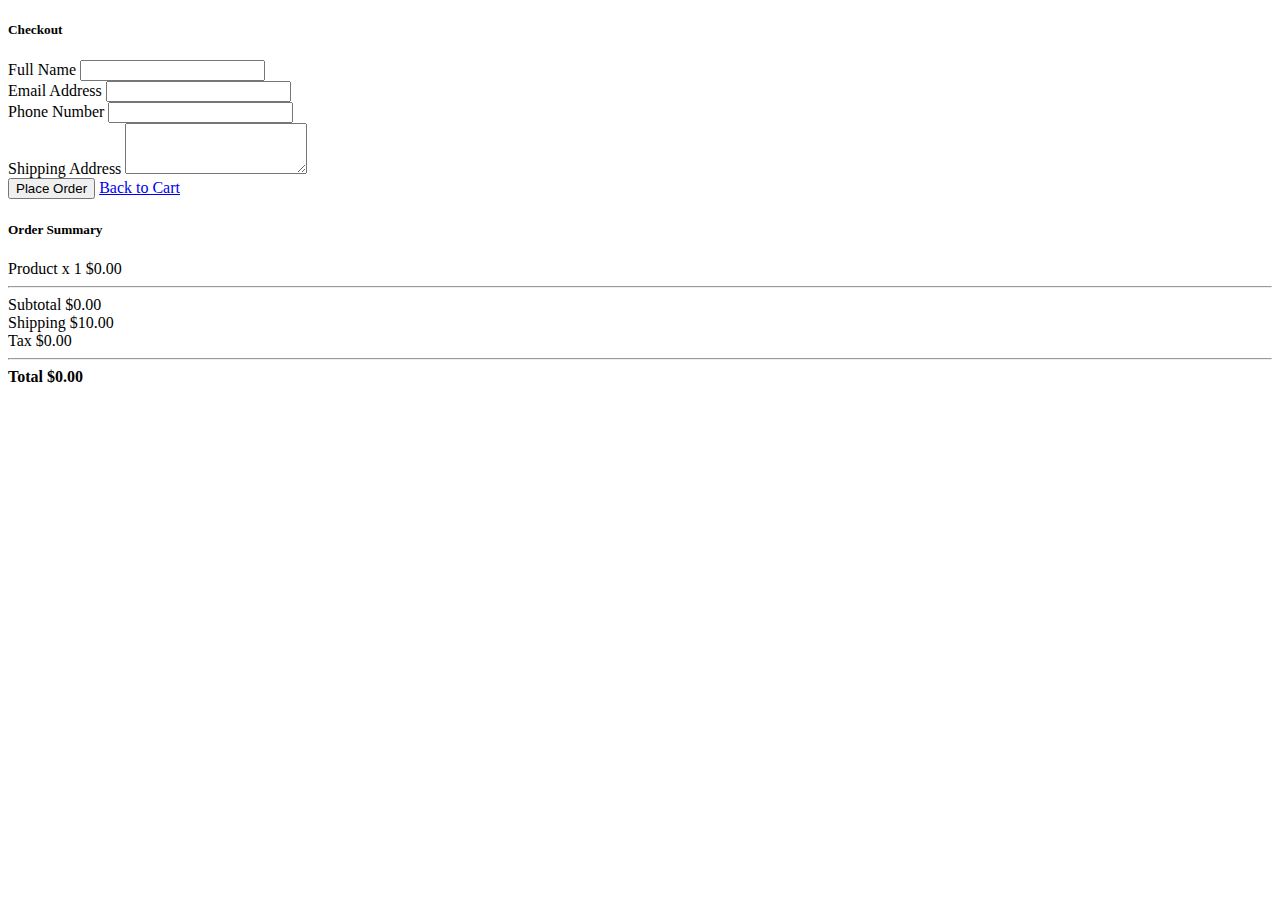
<file: src/main/resources/templates/checkout.html>
<!DOCTYPE html>
<html xmlns:th="http://www.thymeleaf.org">
<head th:replace="fragments/header :: head"></head>
<body>
<!-- Navbar -->
<nav th:replace="fragments/header :: navbar"></nav>

<!-- Main Content -->
<div class="container mt-4">
    <div class="row">
        <div class="col-lg-8">
            <div class="card mb-4">
                <div class="card-header">
                    <h5 class="mb-0">Checkout</h5>
                </div>
                <div class="card-body">
                    <form th:action="@{/orders/create}" method="post" th:object="${order}">
                        <div class="mb-3">
                            <label for="customerName" class="form-label">Full Name</label>
                            <input type="text" class="form-control" id="customerName" th:field="*{customerName}" required>
                        </div>

                        <div class="mb-3">
                            <label for="customerEmail" class="form-label">Email Address</label>
                            <input type="email" class="form-control" id="customerEmail" th:field="*{customerEmail}" required>
                        </div>

                        <div class="mb-3">
                            <label for="customerPhone" class="form-label">Phone Number</label>
                            <input type="tel" class="form-control" id="customerPhone" th:field="*{customerPhone}" required>
                        </div>

                        <div class="mb-3">
                            <label for="shippingAddress" class="form-label">Shipping Address</label>
                            <textarea class="form-control" id="shippingAddress" th:field="*{shippingAddress}" rows="3" required></textarea>
                        </div>

                        <button type="submit" class="btn btn-primary">Place Order</button>
                        <a href="/cart" class="btn btn-outline-secondary">Back to Cart</a>
                    </form>
                </div>
            </div>
        </div>

        <div class="col-lg-4">
            <div class="card">
                <div class="card-header">
                    <h5 class="mb-0">Order Summary</h5>
                </div>
                <div class="card-body">
                    <div th:each="item : ${cartItems}" class="d-flex justify-content-between mb-2">
                        <span th:text="${item.product.name + ' x ' + item.quantity}">Product x 1</span>
                        <span th:text="${'$' + item.subtotal}">$0.00</span>
                    </div>

                    <hr>

                    <div class="d-flex justify-content-between mb-2">
                        <span>Subtotal</span>
                        <span th:text="${'$' + subtotal}">$0.00</span>
                    </div>
                    <div class="d-flex justify-content-between mb-2">
                        <span>Shipping</span>
                        <span>$10.00</span>
                    </div>
                    <div class="d-flex justify-content-between mb-2">
                        <span>Tax</span>
                        <span th:text="${'$' + (subtotal * 0.1)}">$0.00</span>
                    </div>
                    <hr>
                    <div class="d-flex justify-content-between mb-3">
                        <strong>Total</strong>
                        <strong th:text="${'$' + (subtotal + 10 + (subtotal * 0.1))}">$0.00</strong>
                    </div>
                </div>
            </div>
        </div>
    </div>
</div>

<!-- Footer -->
<footer th:replace="fragments/footer :: footer"></footer>
</body>
</html>
</file>
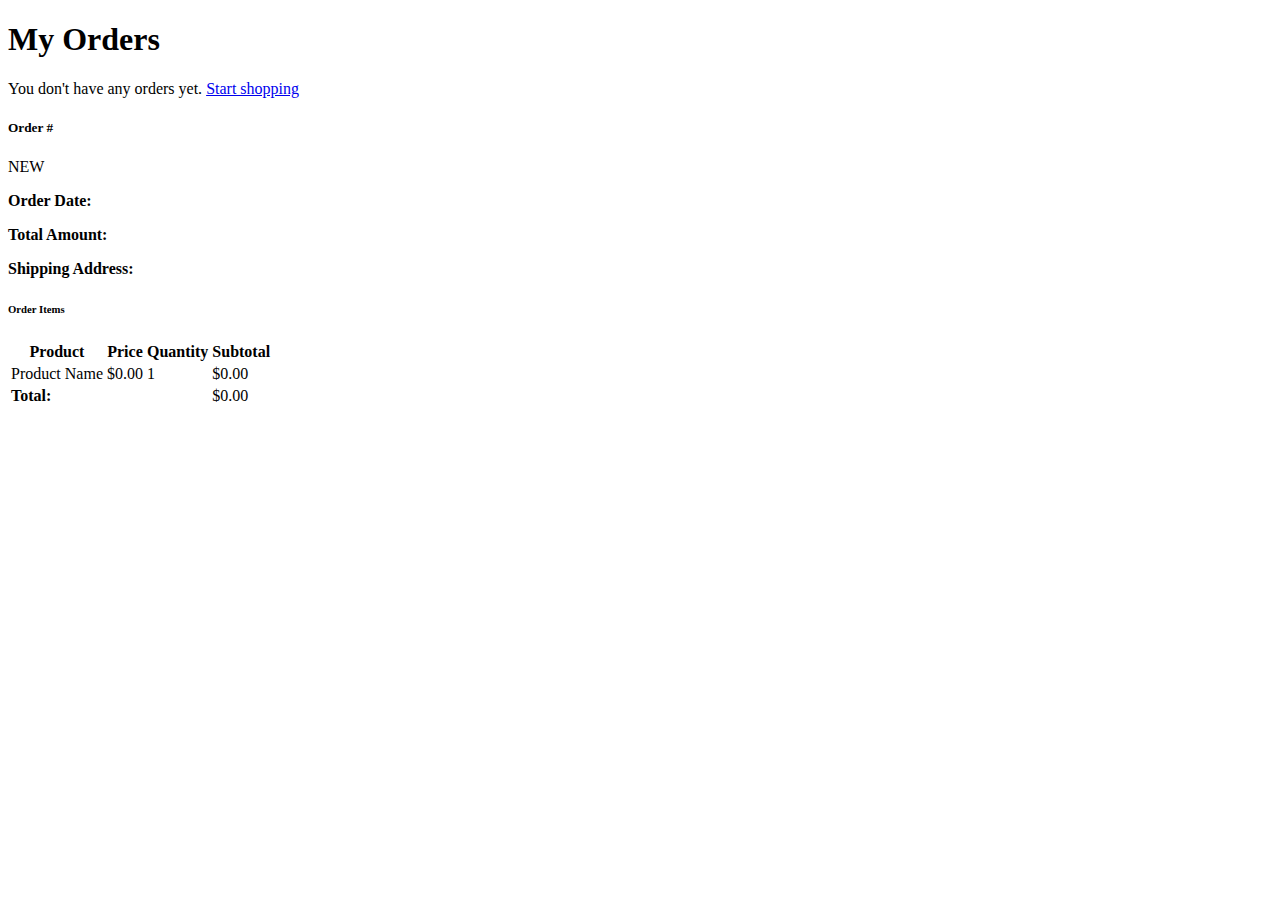
<file: src/main/resources/templates/my-orders.html>
<!DOCTYPE html>
<html xmlns:th="http://www.thymeleaf.org">
<head th:replace="fragments/header :: head"></head>
<body>
<!-- Navbar -->
<nav th:replace="fragments/header :: navbar"></nav>

<!-- Main Content -->
<div class="container mt-4">
  <h1 class="mb-4">My Orders</h1>

  <div th:if="${orders.isEmpty()}" class="alert alert-info">
    <p>You don't have any orders yet. <a href="/static" class="alert-link">Start shopping</a></p>
  </div>

  <div th:unless="${orders.isEmpty()}" class="card mb-4" th:each="order : ${orders}">
    <div class="card-header d-flex justify-content-between align-items-center">
      <h5 class="mb-0">Order #<span th:text="${order.id}"></span></h5>
      <span class="badge bg-primary" th:text="${order.status}">NEW</span>
    </div>
    <div class="card-body">
      <div class="row mb-3">
        <div class="col-md-6">
          <p><strong>Order Date:</strong> <span th:text="${#temporals.format(order.createdAt, 'dd-MM-yyyy HH:mm')}"></span></p>
          <p><strong>Total Amount:</strong> <span th:text="${'$' + order.totalAmount}"></span></p>
        </div>
        <div class="col-md-6">
          <p><strong>Shipping Address:</strong> <span th:text="${order.shippingAddress}"></span></p>
        </div>
      </div>

      <h6 class="mb-3">Order Items</h6>
      <div class="table-responsive">
        <table class="table table-bordered">
          <thead>
          <tr>
            <th>Product</th>
            <th>Price</th>
            <th>Quantity</th>
            <th>Subtotal</th>
          </tr>
          </thead>
          <tbody>
          <tr th:each="item : ${order.items}">
            <td th:text="${item.product.name}">Product Name</td>
            <td th:text="${'$' + item.price}">$0.00</td>
            <td th:text="${item.quantity}">1</td>
            <td th:text="${'$' + item.subtotal}">$0.00</td>
          </tr>
          </tbody>
          <tfoot>
          <tr>
            <td colspan="3" class="text-end"><strong>Total:</strong></td>
            <td th:text="${'$' + order.totalAmount}">$0.00</td>
          </tr>
          </tfoot>
        </table>
      </div>
    </div>
  </div>
</div>

<!-- Footer -->
<footer th:replace="fragments/footer :: footer"></footer>
</body>
</html>
</file>
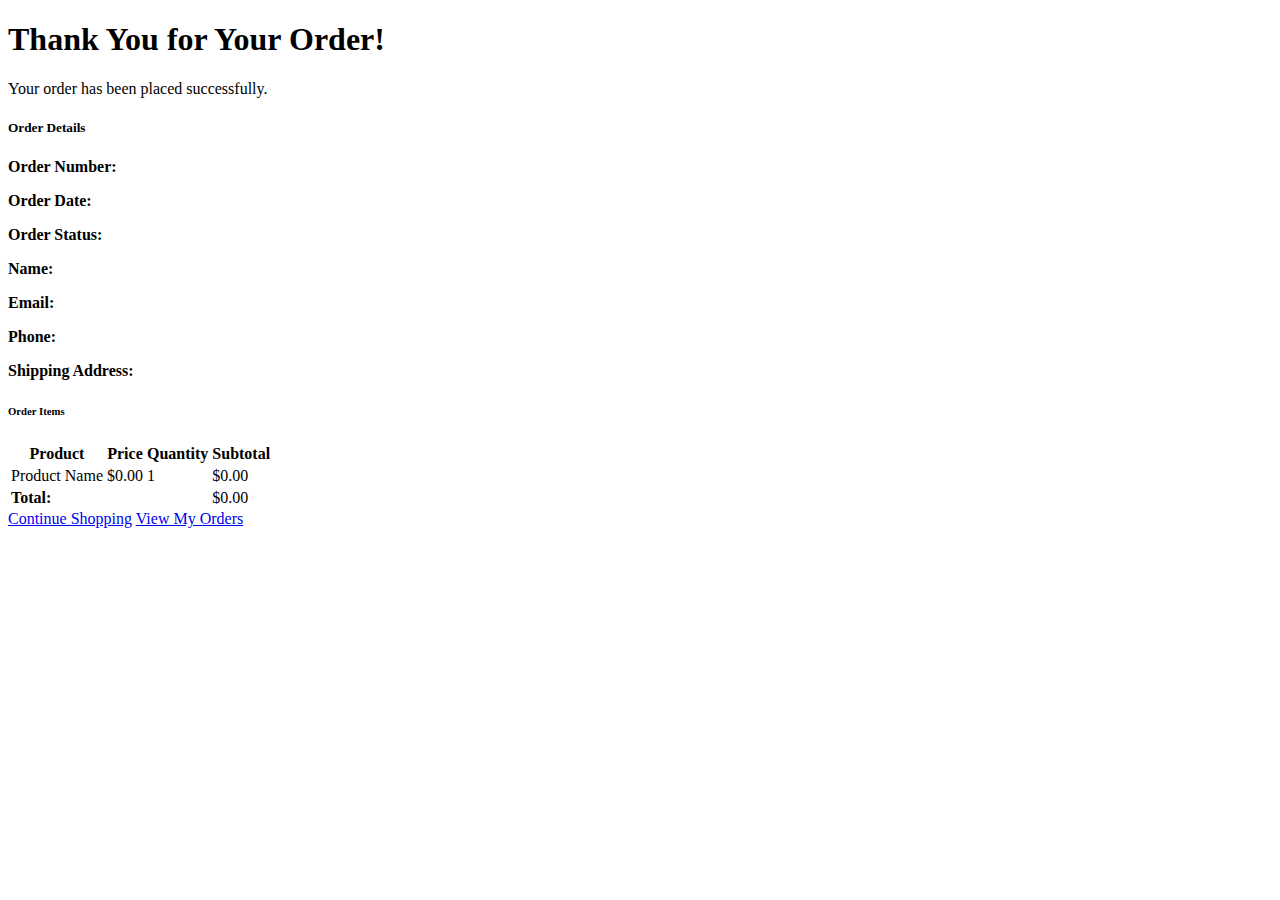
<file: src/main/resources/templates/order-confirmation.html>
<!DOCTYPE html>
<html xmlns:th="http://www.thymeleaf.org">
<head th:replace="fragments/header :: head"></head>
<body>
<!-- Navbar -->
<nav th:replace="fragments/header :: navbar"></nav>

<!-- Main Content -->
<div class="container mt-4">
  <div class="text-center mb-5">
    <i class="bi bi-check-circle-fill text-success" style="font-size: 5rem;"></i>
    <h1 class="mt-3">Thank You for Your Order!</h1>
    <p class="lead">Your order has been placed successfully.</p>
  </div>

  <div class="card mb-4">
    <div class="card-header">
      <h5 class="mb-0">Order Details</h5>
    </div>
    <div class="card-body">
      <div class="row mb-3">
        <div class="col-md-6">
          <p><strong>Order Number:</strong> <span th:text="${'#' + order.id}"></span></p>
          <p><strong>Order Date:</strong> <span th:text="${#temporals.format(order.createdAt, 'dd-MM-yyyy HH:mm')}"></span></p>
          <p><strong>Order Status:</strong> <span class="badge bg-primary" th:text="${order.status}"></span></p>
        </div>
        <div class="col-md-6">
          <p><strong>Name:</strong> <span th:text="${order.customerName}"></span></p>
          <p><strong>Email:</strong> <span th:text="${order.customerEmail}"></span></p>
          <p><strong>Phone:</strong> <span th:text="${order.customerPhone}"></span></p>
          <p><strong>Shipping Address:</strong> <span th:text="${order.shippingAddress}"></span></p>
        </div>
      </div>

      <h6 class="mb-3">Order Items</h6>
      <div class="table-responsive">
        <table class="table table-bordered">
          <thead>
          <tr>
            <th>Product</th>
            <th>Price</th>
            <th>Quantity</th>
            <th>Subtotal</th>
          </tr>
          </thead>
          <tbody>
          <tr th:each="item : ${order.items}">
            <td th:text="${item.product.name}">Product Name</td>
            <td th:text="${'$' + item.price}">$0.00</td>
            <td th:text="${item.quantity}">1</td>
            <td th:text="${'$' + item.subtotal}">$0.00</td>
          </tr>
          </tbody>
          <tfoot>
          <tr>
            <td colspan="3" class="text-end"><strong>Total:</strong></td>
            <td th:text="${'$' + order.totalAmount}">$0.00</td>
          </tr>
          </tfoot>
        </table>
      </div>
    </div>
  </div>

  <div class="text-center">
    <a href="/" class="btn btn-primary">Continue Shopping</a>
    <a href="/orders/my-orders" class="btn btn-outline-secondary">View My Orders</a>
  </div>
</div>

<!-- Footer -->
<footer th:replace="fragments/footer :: footer"></footer>
</body>
</html>
</file>
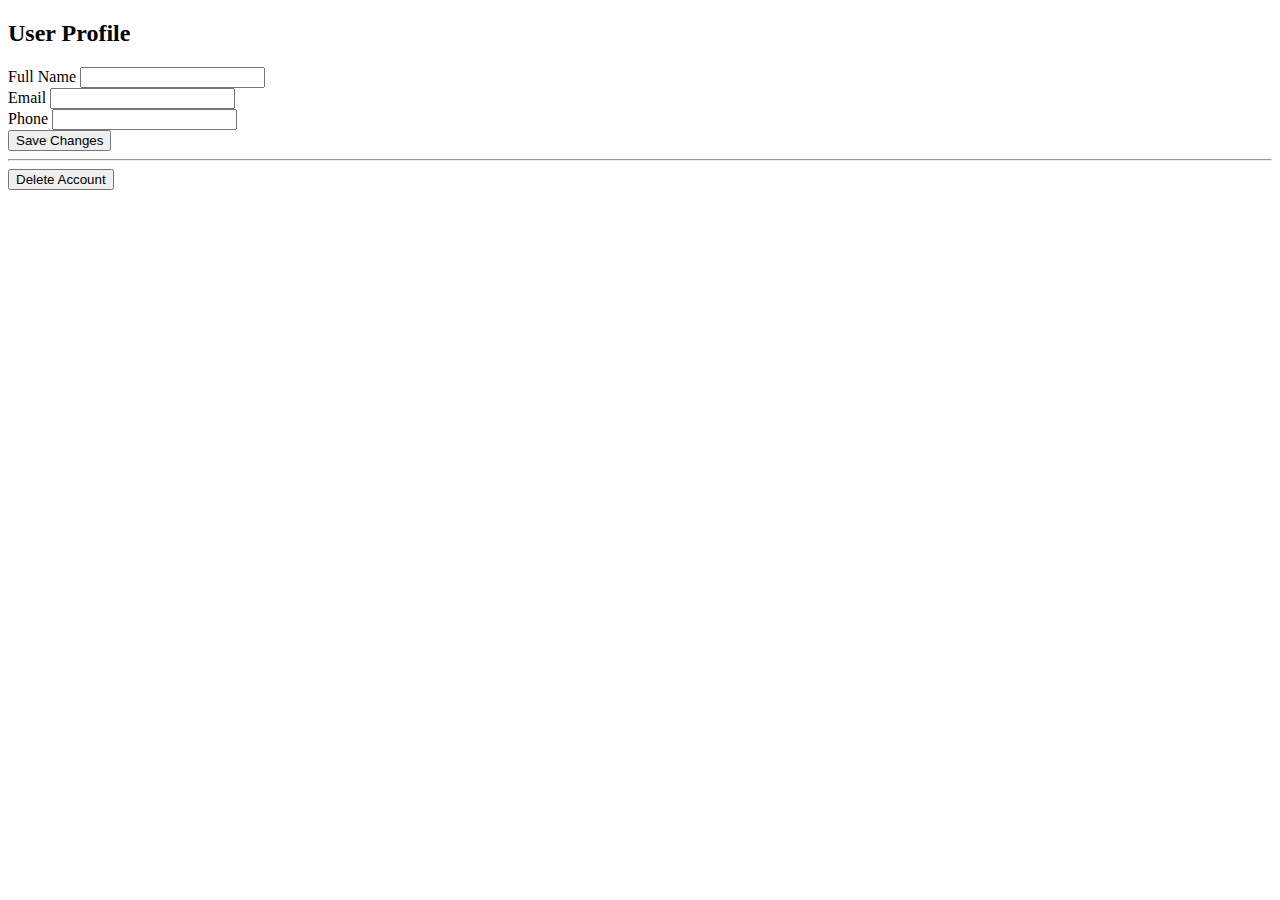
<file: src/main/resources/templates/profile.html>
<!DOCTYPE html>
<html xmlns:th="http://www.thymeleaf.org">
<head th:replace="fragments/header :: head"></head>

<body>
<!-- Navbar -->
<nav th:replace="fragments/header :: navbar"></nav>

<!-- Profile Section -->
<div class="container">
    <h2>User Profile</h2>
    <form th:action="@{/profile/update}" method="post" enctype="multipart/form-data">
        <div class="mb-3">
            <label for="fullName" class="form-label">Full Name</label>
            <input type="text" class="form-control" id="fullName" name="fullName" th:value="${user.fullName}">
        </div>
        <div class="mb-3">
            <label for="email" class="form-label">Email</label>
            <input type="email" class="form-control" id="email" name="email" th:value="${user.email}" readonly>
        </div>
        <div class="mb-3">
            <label for="phone" class="form-label">Phone</label>
            <input type="text" class="form-control" id="phone" name="phone" th:value="${user.phone}">
        </div>
        <!--<div class="mb-3">
            <label for="photo" class="form-label">Profile Photo</label>
            <input type="file" class="form-control" id="photo" name="photo">
        </div>-->
        <button type="submit" class="btn btn-primary">Save Changes</button>
    </form>

    <hr>

    <form th:action="@{/profile/delete}" method="post">
        <button type="submit" class="btn btn-danger">Delete Account</button>
    </form>
</div>

<!-- Footer -->
<footer th:replace="fragments/footer :: footer"></footer>
</body>
</html>
</file>
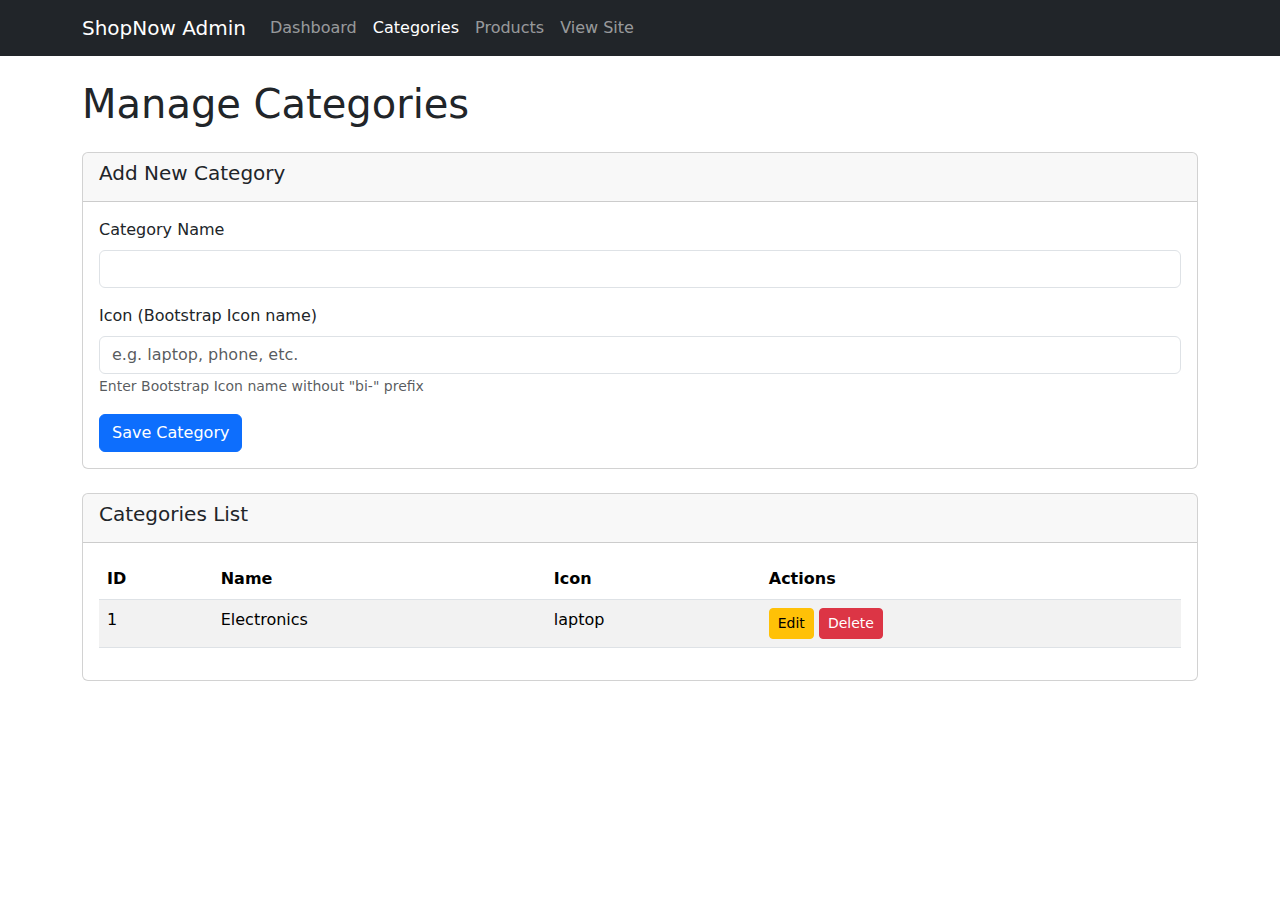
<file: src/main/resources/templates/admin/categories.html>
<!DOCTYPE html>
<html xmlns:th="http://www.thymeleaf.org">
<head>
  <meta charset="UTF-8">
  <meta name="viewport" content="width=device-width, initial-scale=1.0">
  <title>Manage Categories - ShopNow Admin</title>
  <link href="https://cdn.jsdelivr.net/npm/bootstrap@5.3.2/dist/css/bootstrap.min.css" rel="stylesheet">
  <link rel="stylesheet" href="https://cdn.jsdelivr.net/npm/bootstrap-icons@1.11.1/font/bootstrap-icons.css">
</head>
<body>
<nav class="navbar navbar-expand-lg navbar-dark bg-dark">
  <div class="container">
    <a class="navbar-brand" href="/admin">ShopNow Admin</a>
    <button class="navbar-toggler" type="button" data-bs-toggle="collapse" data-bs-target="#navbarNav">
      <span class="navbar-toggler-icon"></span>
    </button>
    <div class="collapse navbar-collapse" id="navbarNav">
      <ul class="navbar-nav">
        <li class="nav-item">
          <a class="nav-link" href="/admin">Dashboard</a>
        </li>
        <li class="nav-item">
          <a class="nav-link active" href="/admin/categories">Categories</a>
        </li>
        <li class="nav-item">
          <a class="nav-link" href="/admin/products">Products</a>
        </li>
        <li class="nav-item">
          <a class="nav-link" href="/" target="_blank">View Site</a>
        </li>
      </ul>
    </div>
  </div>
</nav>

<div class="container mt-4">
  <h1>Manage Categories</h1>

  <div class="card mt-4">
    <div class="card-header">
      <h5>Add New Category</h5>
    </div>
    <div class="card-body">
      <form th:action="@{/admin/categories}" method="post" th:object="${category}">
        <div class="mb-3">
          <label for="name" class="form-label">Category Name</label>
          <input type="text" class="form-control" id="name" th:field="*{name}" required>
        </div>
        <div class="mb-3">
          <label for="icon" class="form-label">Icon (Bootstrap Icon name)</label>
          <input type="text" class="form-control" id="icon" th:field="*{icon}" placeholder="e.g. laptop, phone, etc.">
          <small class="text-muted">Enter Bootstrap Icon name without "bi-" prefix</small>
        </div>
        <button type="submit" class="btn btn-primary">Save Category</button>
      </form>
    </div>
  </div>

  <div class="card mt-4">
    <div class="card-header">
      <h5>Categories List</h5>
    </div>
    <div class="card-body">
      <table class="table table-striped">
        <thead>
        <tr>
          <th>ID</th>
          <th>Name</th>
          <th>Icon</th>
          <th>Actions</th>
        </tr>
        </thead>
        <tbody>
        <tr th:each="cat : ${categories}">
          <td th:text="${cat.id}">1</td>
          <td th:text="${cat.name}">Electronics</td>
          <td>
            <i th:if="${cat.icon}" th:class="'bi bi-' + ${cat.icon}"></i>
            <span th:text="${cat.icon}">laptop</span>
          </td>
          <td>
            <a th:href="@{/admin/categories/edit/{id}(id=${cat.id})}" class="btn btn-sm btn-warning">Edit</a>
            <a th:href="@{/admin/categories/delete/{id}(id=${cat.id})}" class="btn btn-sm btn-danger"
               onclick="return confirm('Are you sure you want to delete this category?')">Delete</a>
          </td>
        </tr>
        </tbody>
      </table>
    </div>
  </div>
</div>

<script src="https://cdn.jsdelivr.net/npm/bootstrap@5.3.2/dist/js/bootstrap.bundle.min.js"></script>
</body>
</html>
</file>
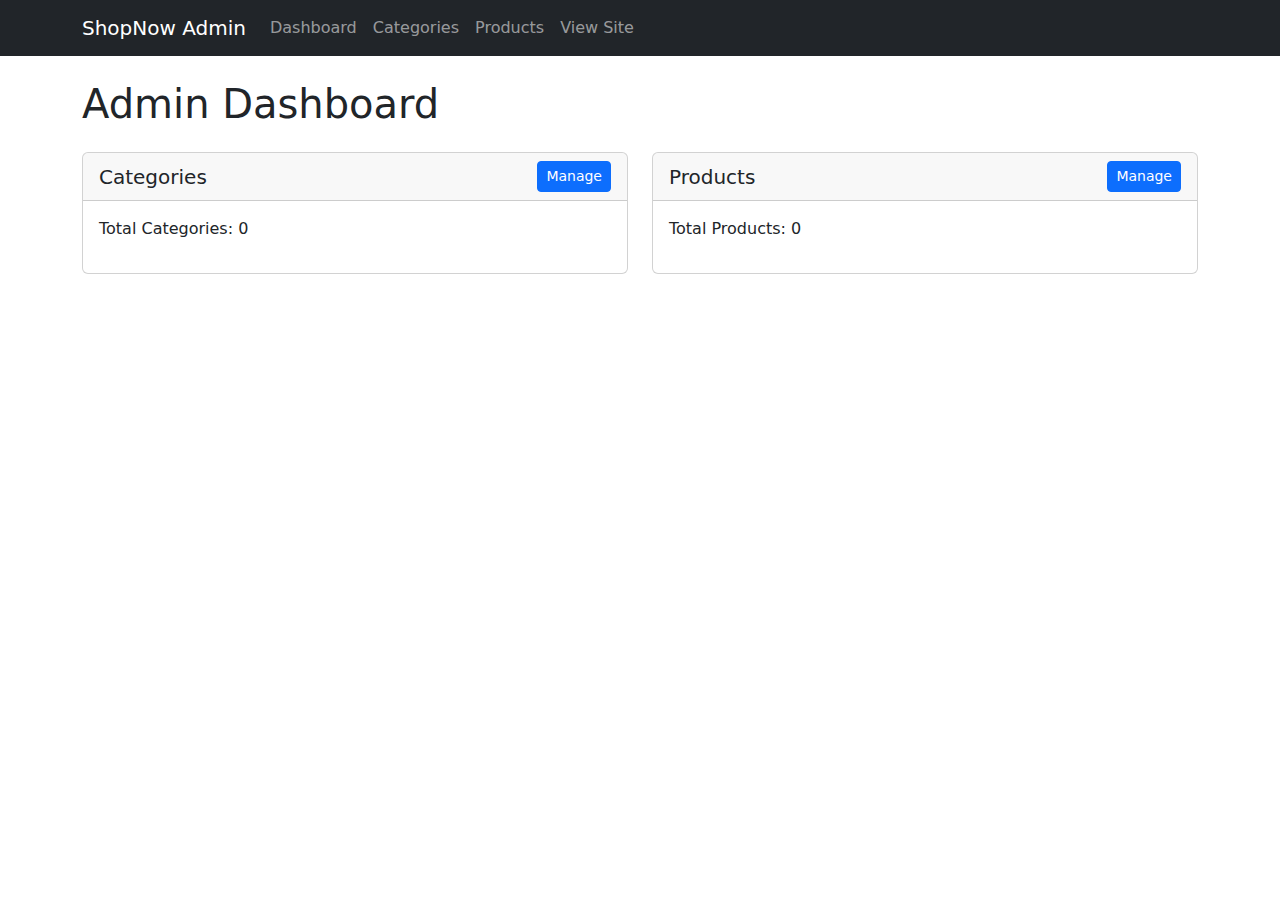
<file: src/main/resources/templates/admin/dashboard.html>
<!DOCTYPE html>
<html xmlns:th="http://www.thymeleaf.org">
<head>
  <meta charset="UTF-8">
  <meta name="viewport" content="width=device-width, initial-scale=1.0">
  <title>Admin Dashboard - ShopNow</title>
  <link href="https://cdn.jsdelivr.net/npm/bootstrap@5.3.2/dist/css/bootstrap.min.css" rel="stylesheet">
  <link rel="stylesheet" href="https://cdn.jsdelivr.net/npm/bootstrap-icons@1.11.1/font/bootstrap-icons.css">
</head>
<body>
<nav class="navbar navbar-expand-lg navbar-dark bg-dark">
  <div class="container">
    <a class="navbar-brand" href="/admin">ShopNow Admin</a>
    <button class="navbar-toggler" type="button" data-bs-toggle="collapse" data-bs-target="#navbarNav">
      <span class="navbar-toggler-icon"></span>
    </button>
    <div class="collapse navbar-collapse" id="navbarNav">
      <ul class="navbar-nav">
        <li class="nav-item">
          <a class="nav-link" href="/admin">Dashboard</a>
        </li>
        <li class="nav-item">
          <a class="nav-link" href="/admin/categories">Categories</a>
        </li>
        <li class="nav-item">
          <a class="nav-link" href="/admin/products">Products</a>
        </li>
        <li class="nav-item">
          <a class="nav-link" href="/" target="_blank">View Site</a>
        </li>
      </ul>
    </div>
  </div>
</nav>

<div class="container mt-4">
  <h1>Admin Dashboard</h1>

  <div class="row mt-4">
    <div class="col-md-6">
      <div class="card">
        <div class="card-header d-flex justify-content-between align-items-center">
          <h5 class="mb-0">Categories</h5>
          <a href="/admin/categories" class="btn btn-sm btn-primary">Manage</a>
        </div>
        <div class="card-body">
          <p>Total Categories: <span th:text="${categories.size()}">0</span></p>
        </div>
      </div>
    </div>

    <div class="col-md-6">
      <div class="card">
        <div class="card-header d-flex justify-content-between align-items-center">
          <h5 class="mb-0">Products</h5>
          <a href="/admin/products" class="btn btn-sm btn-primary">Manage</a>
        </div>
        <div class="card-body">
          <p>Total Products: <span th:text="${products.size()}">0</span></p>
        </div>
      </div>
    </div>
  </div>
</div>

<script src="https://cdn.jsdelivr.net/npm/bootstrap@5.3.2/dist/js/bootstrap.bundle.min.js"></script>
</body>
</html>
</file>
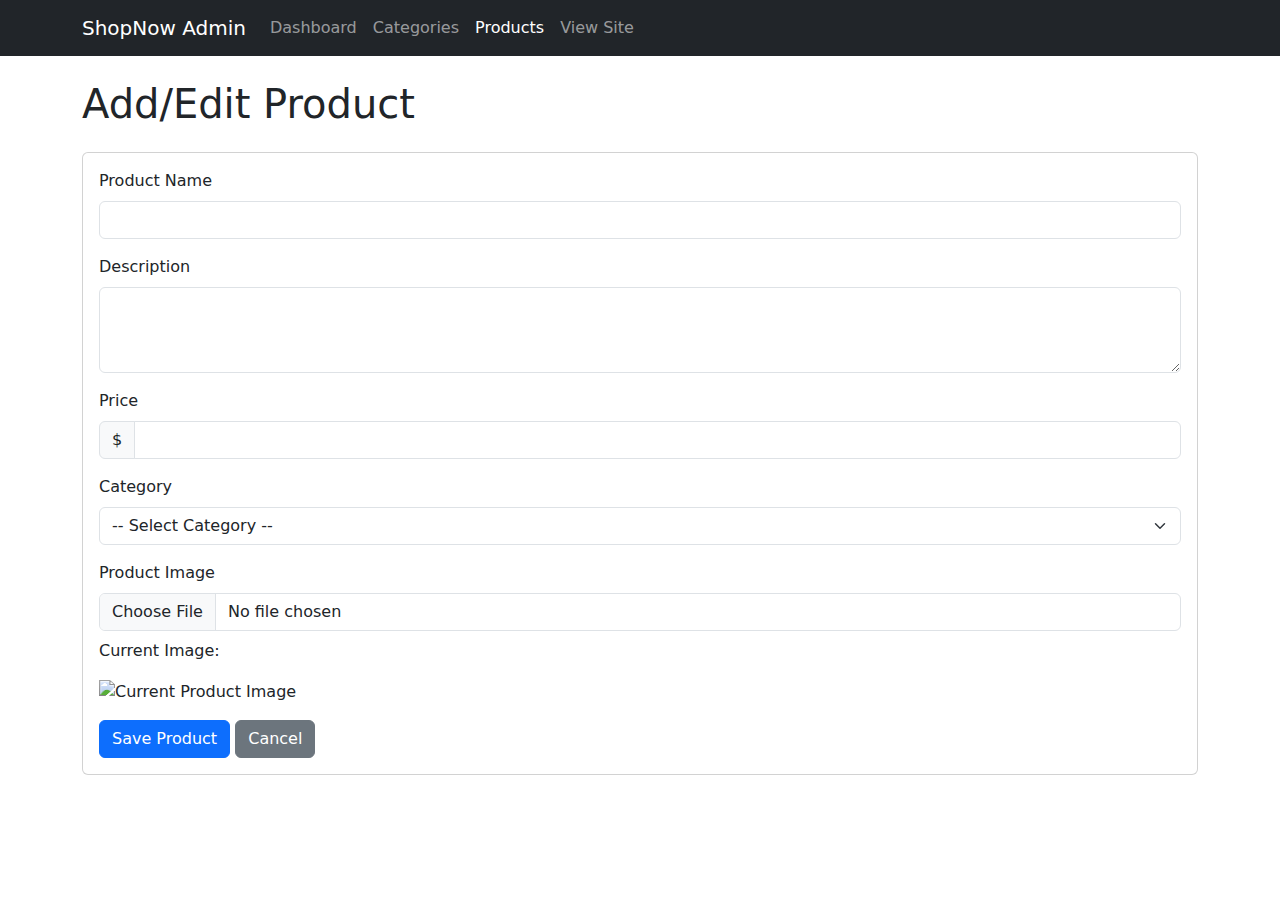
<file: src/main/resources/templates/admin/product-form.html>
<!DOCTYPE html>
<html xmlns:th="http://www.thymeleaf.org">
<head>
  <meta charset="UTF-8">
  <meta name="viewport" content="width=device-width, initial-scale=1.0">
  <title>Add/Edit Product - ShopNow Admin</title>
  <link href="https://cdn.jsdelivr.net/npm/bootstrap@5.3.2/dist/css/bootstrap.min.css" rel="stylesheet">
  <link rel="stylesheet" href="https://cdn.jsdelivr.net/npm/bootstrap-icons@1.11.1/font/bootstrap-icons.css">
</head>
<body>
<nav class="navbar navbar-expand-lg navbar-dark bg-dark">
  <div class="container">
    <a class="navbar-brand" href="/admin">ShopNow Admin</a>
    <button class="navbar-toggler" type="button" data-bs-toggle="collapse" data-bs-target="#navbarNav">
      <span class="navbar-toggler-icon"></span>
    </button>
    <div class="collapse navbar-collapse" id="navbarNav">
      <ul class="navbar-nav">
        <li class="nav-item">
          <a class="nav-link" href="/admin">Dashboard</a>
        </li>
        <li class="nav-item">
          <a class="nav-link" href="/admin/categories">Categories</a>
        </li>
        <li class="nav-item">
          <a class="nav-link active" href="/admin/products">Products</a>
        </li>
        <li class="nav-item">
          <a class="nav-link" href="/" target="_blank">View Site</a>
        </li>
      </ul>
    </div>
  </div>
</nav>

<div class="container mt-4">
  <h1 th:text="${product.id == null ? 'Add New Product' : 'Edit Product'}">Add/Edit Product</h1>

  <div class="card mt-4">
    <div class="card-body">
      <form th:action="@{/admin/products}" method="post" th:object="${product}" enctype="multipart/form-data">
        <input type="hidden" th:field="*{id}" />

        <div class="mb-3">
          <label for="name" class="form-label">Product Name</label>
          <input type="text" class="form-control" id="name" th:field="*{name}" required>
        </div>

        <div class="mb-3">
          <label for="description" class="form-label">Description</label>
          <textarea class="form-control" id="description" th:field="*{description}" rows="3"></textarea>
        </div>

        <div class="mb-3">
          <label for="price" class="form-label">Price</label>
          <div class="input-group">
            <span class="input-group-text">$</span>
            <input type="number" class="form-control" id="price" th:field="*{price}" step="0.01" required>
          </div>
        </div>

        <div class="mb-3">
          <label for="category" class="form-label">Category</label>
          <select class="form-select" id="category" th:field="*{category}">
            <option value="">-- Select Category --</option>
            <option th:each="cat : ${categories}"
                    th:value="${cat.id}"
                    th:text="${cat.name}">Category Name</option>
          </select>
        </div>

        <div class="mb-3">
          <label for="image" class="form-label">Product Image</label>
          <input type="file" class="form-control" id="image" name="image" accept="image/*">
          <div th:if="${product.id != null && product.attachment != null}" class="mt-2">
            <p>Current Image:</p>
            <img th:src="${product.attachment.getBase64ImageUrl()}" alt="Current Product Image" width="100">
          </div>
        </div>

        <button type="submit" class="btn btn-primary">Save Product</button>
        <a href="/admin/products" class="btn btn-secondary">Cancel</a>
      </form>
    </div>
  </div>
</div>

<script src="https://cdn.jsdelivr.net/npm/bootstrap@5.3.2/dist/js/bootstrap.bundle.min.js"></script>
</body>
</html>
</file>
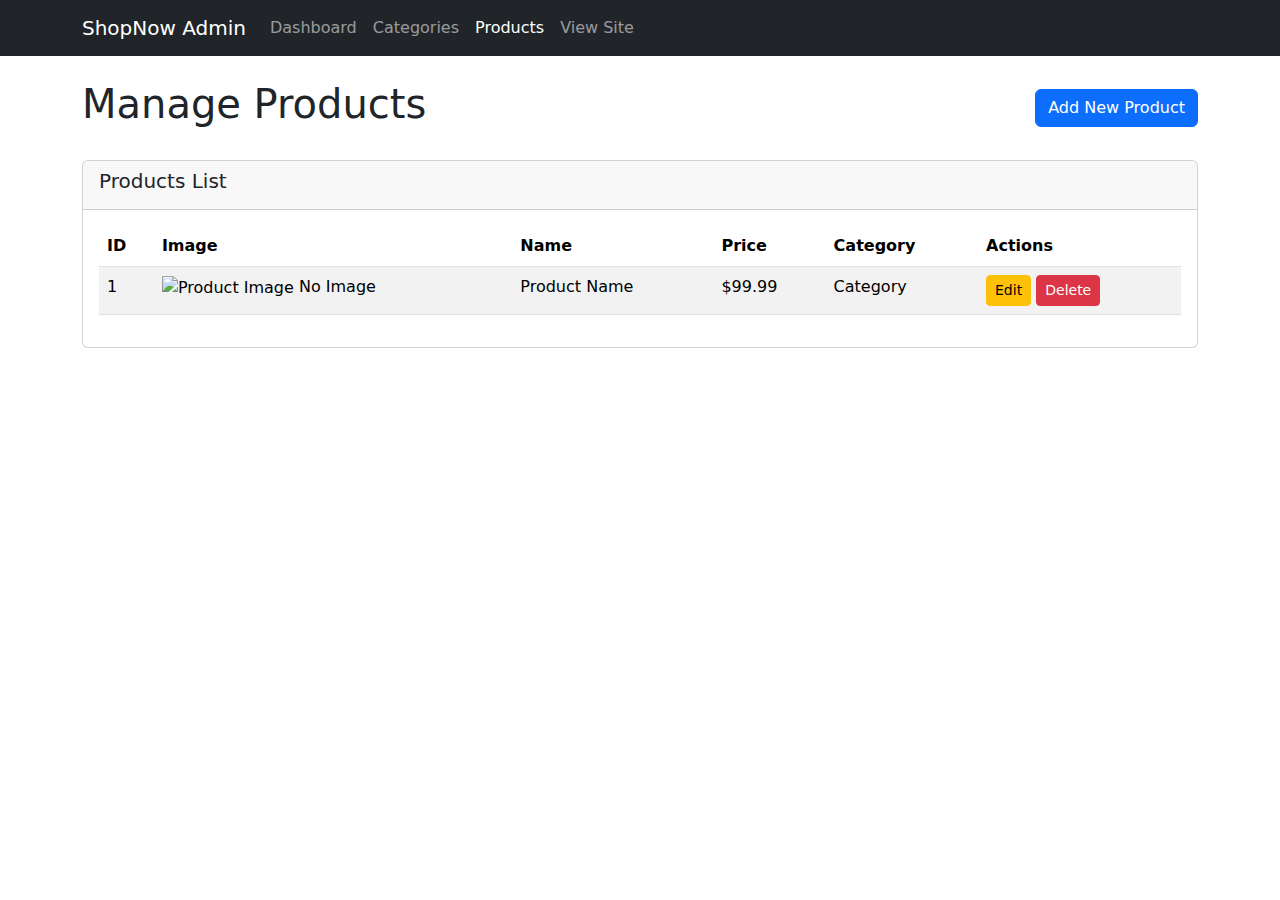
<file: src/main/resources/templates/admin/products.html>
<!DOCTYPE html>
<html xmlns:th="http://www.thymeleaf.org">
<head>
  <meta charset="UTF-8">
  <meta name="viewport" content="width=device-width, initial-scale=1.0">
  <title>Manage Products - ShopNow Admin</title>
  <link href="https://cdn.jsdelivr.net/npm/bootstrap@5.3.2/dist/css/bootstrap.min.css" rel="stylesheet">
  <link rel="stylesheet" href="https://cdn.jsdelivr.net/npm/bootstrap-icons@1.11.1/font/bootstrap-icons.css">
</head>
<body>
<nav class="navbar navbar-expand-lg navbar-dark bg-dark">
  <div class="container">
    <a class="navbar-brand" href="/admin">ShopNow Admin</a>
    <button class="navbar-toggler" type="button" data-bs-toggle="collapse" data-bs-target="#navbarNav">
      <span class="navbar-toggler-icon"></span>
    </button>
    <div class="collapse navbar-collapse" id="navbarNav">
      <ul class="navbar-nav">
        <li class="nav-item">
          <a class="nav-link" href="/admin">Dashboard</a>
        </li>
        <li class="nav-item">
          <a class="nav-link" href="/admin/categories">Categories</a>
        </li>
        <li class="nav-item">
          <a class="nav-link active" href="/admin/products">Products</a>
        </li>
        <li class="nav-item">
          <a class="nav-link" href="/" target="_blank">View Site</a>
        </li>
      </ul>
    </div>
  </div>
</nav>

<div class="container mt-4">
  <div class="d-flex justify-content-between align-items-center">
    <h1>Manage Products</h1>
    <a href="/admin/products/add" class="btn btn-primary">Add New Product</a>
  </div>

  <div class="card mt-4">
    <div class="card-header">
      <h5>Products List</h5>
    </div>
    <div class="card-body">
      <table class="table table-striped">
        <thead>
        <tr>
          <th>ID</th>
          <th>Image</th>
          <th>Name</th>
          <th>Price</th>
          <th>Category</th>
          <th>Actions</th>
        </tr>
        </thead>
        <tbody>
        <tr th:each="product : ${products}">
          <td th:text="${product.id}">1</td>
          <td>
            <!-- Битта attachment билан ишлаш -->
            <img th:if="${product.attachment != null}"
                 th:src="${product.attachment.getBase64ImageUrl()}"
                 alt="Product Image" width="50" height="50">
            <span th:if="${product.attachment == null}">No Image</span>
          </td>
          <td th:text="${product.name}">Product Name</td>
          <td th:text="${'$' + product.price}">$99.99</td>
          <td th:text="${product.category != null ? product.category.name : 'No Category'}">Category</td>
          <td>
            <a th:href="@{/admin/products/edit/{id}(id=${product.id})}" class="btn btn-sm btn-warning">Edit</a>
            <a th:href="@{/admin/products/delete/{id}(id=${product.id})}" class="btn btn-sm btn-danger"
               onclick="return confirm('Are you sure you want to delete this product?')">Delete</a>
          </td>
        </tr>
        </tbody>
      </table>
    </div>
  </div>
</div>

<script src="https://cdn.jsdelivr.net/npm/bootstrap@5.3.2/dist/js/bootstrap.bundle.min.js"></script>
</body>
</html>
</file>
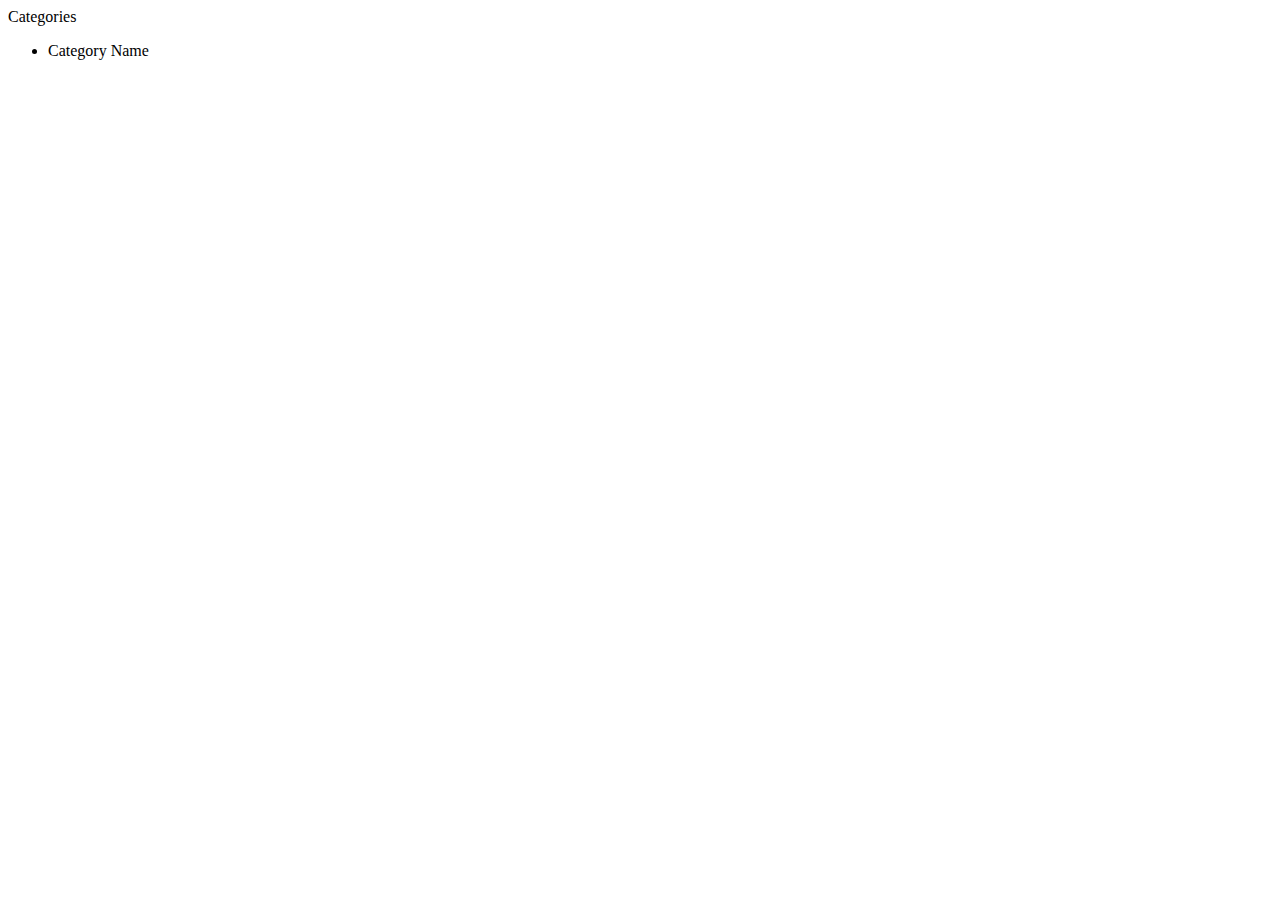
<file: src/main/resources/templates/fragments/sidebar.html>
<!DOCTYPE html>
<html xmlns:th="http://www.thymeleaf.org">
<body>
<!-- Sidebar -->
<div th:fragment="sidebar" class="sidebar d-none d-md-block">
    <div class="sidebar-header">Categories</div>
    <ul class="nav flex-column">
        <li class="nav-item" th:each="category : ${categories}">
            <a class="nav-link" th:classappend="${currentCategory != null && currentCategory.id == category.id ? 'active' : ''}"
               th:href="@{/category/{id}(id=${category.id})}">
                <i th:class="${'bi ' + category.icon}"></i>
                <span th:text="${category.name}">Category Name</span>
            </a>
        </li>
    </ul>
</div>
</body>
</html>
</file>
